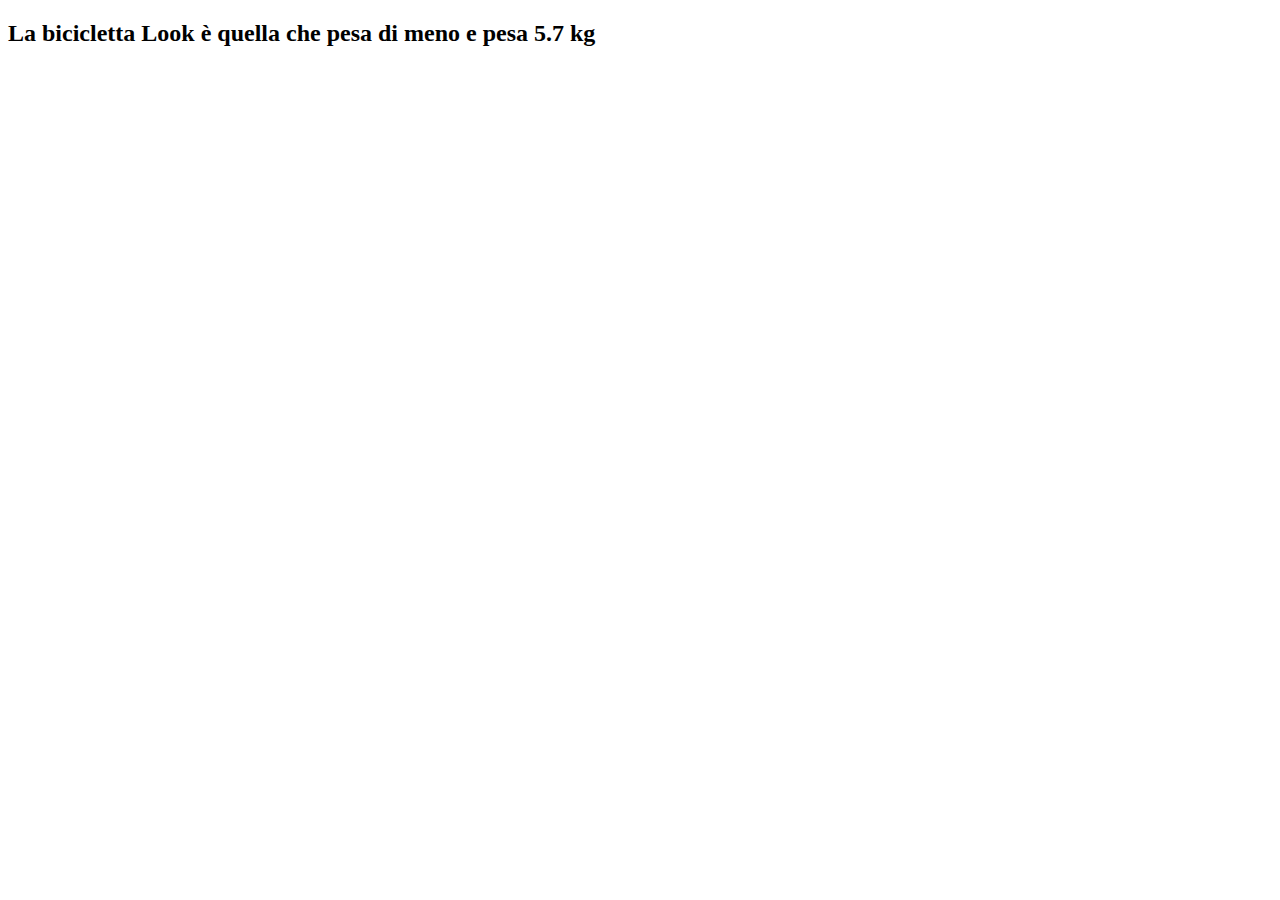
<file: snack 3/index.html>
<!DOCTYPE html>
<html lang="en">
  <head>
    <meta charset="UTF-8" />
    <meta name="viewport" content="width=device-width, initial-scale=1.0" />
    <title>Document</title>

    <!-- link font-awsome -->
    <link
      rel="stylesheet"
      href="https://cdnjs.cloudflare.com/ajax/libs/font-awesome/6.5.0/css/all.min.css"
      integrity="sha512-Avb2QiuDEEvB4bZJYdft2mNjVShBftLdPG8FJ0V7irTLQ8Uo0qcPxh4Plq7G5tGm0rU+1SPhVotteLpBERwTkw=="
      crossorigin="anonymous"
      referrerpolicy="no-referrer"
    />

    <!-- Boolstrap -->
    <!-- <link
      href="https://cdn.jsdelivr.net/npm/bootstrap@5.3.2/dist/css/bootstrap.min.css"
      rel="stylesheet"
      integrity="sha384-T3c6CoIi6uLrA9TneNEoa7RxnatzjcDSCmG1MXxSR1GAsXEV/Dwwykc2MPK8M2HN"
      crossorigin="anonymous"
    /> -->

    <!-- link css -->
    <link rel="stylesheet" href="./css/style.css" />

    <!-- link font -->

    <!-- link Java Script functions -->
    <script type="text/javascript" src="./js/functions.js" defer></script>

    <!-- link Java Script main -->
    <script type="text/javascript" src="./js/main.js" defer></script>
  </head>
  <body>
    <header></header>
    <main>
      <div id="min-weight"></div>
    </main>
    <footer></footer>
    <!-- <script
      src="https://cdn.jsdelivr.net/npm/bootstrap@5.3.2/dist/js/bootstrap.bundle.min.js"
      integrity="sha384-C6RzsynM9kWDrMNeT87bh95OGNyZPhcTNXj1NW7RuBCsyN/o0jlpcV8Qyq46cDfL"
      crossorigin="anonymous"
    ></script> -->
  </body>
</html>
</file>
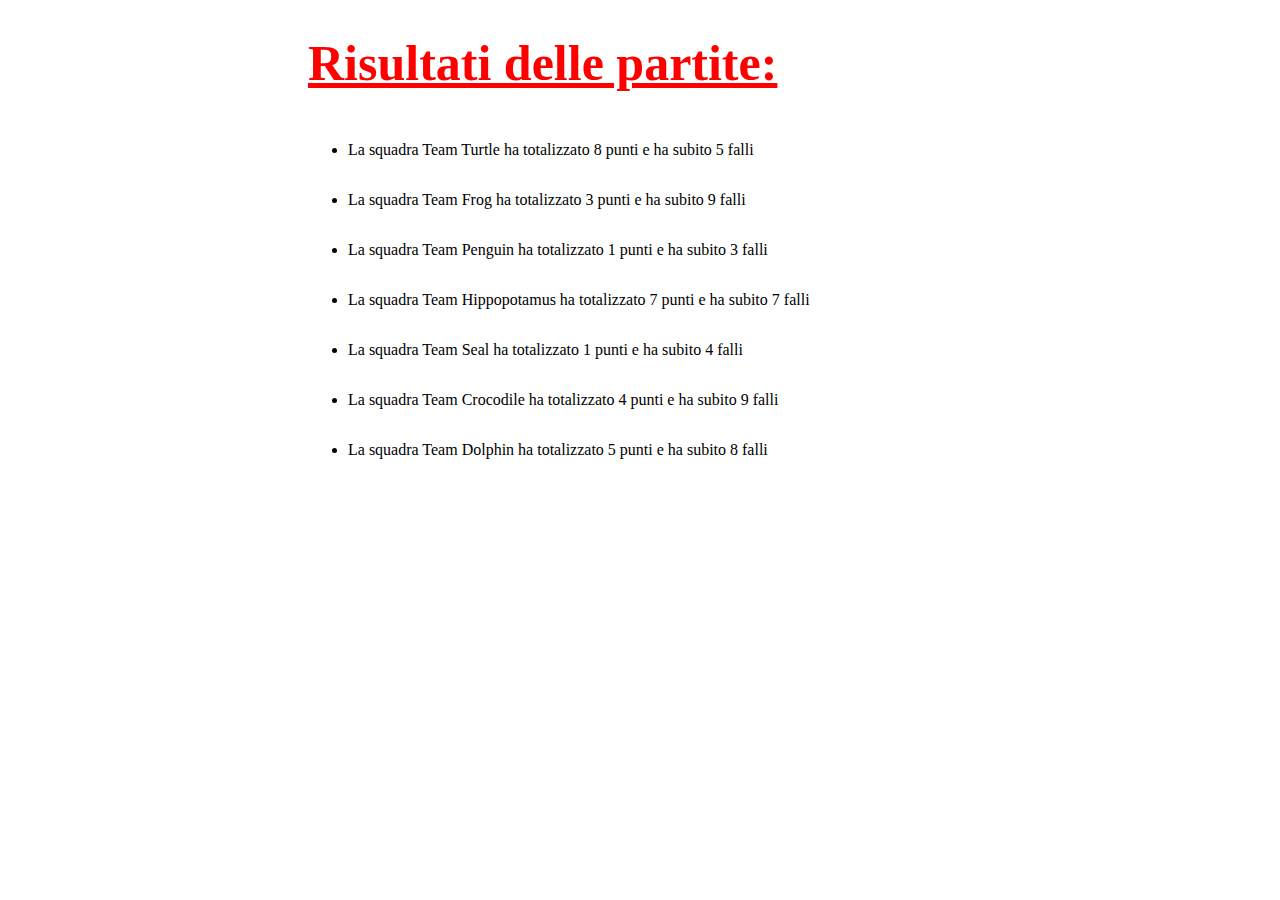
<file: snack 4/index.html>
<!DOCTYPE html>
<html lang="en">
  <head>
    <meta charset="UTF-8" />
    <meta name="viewport" content="width=device-width, initial-scale=1.0" />
    <title>Document</title>

    <!-- link font-awsome -->
    <link
      rel="stylesheet"
      href="https://cdnjs.cloudflare.com/ajax/libs/font-awesome/6.5.0/css/all.min.css"
      integrity="sha512-Avb2QiuDEEvB4bZJYdft2mNjVShBftLdPG8FJ0V7irTLQ8Uo0qcPxh4Plq7G5tGm0rU+1SPhVotteLpBERwTkw=="
      crossorigin="anonymous"
      referrerpolicy="no-referrer"
    />

    <!-- Boolstrap -->
    <!-- <link
      href="https://cdn.jsdelivr.net/npm/bootstrap@5.3.2/dist/css/bootstrap.min.css"
      rel="stylesheet"
      integrity="sha384-T3c6CoIi6uLrA9TneNEoa7RxnatzjcDSCmG1MXxSR1GAsXEV/Dwwykc2MPK8M2HN"
      crossorigin="anonymous"
    /> -->

    <!-- link css -->
    <link rel="stylesheet" href="./css/style.css" />

    <!-- link font -->

    <!-- link Java Script functions -->
    <script type="text/javascript" src="./js/functions.js" defer></script>

    <!-- link Java Script main -->
    <script type="text/javascript" src="./js/main.js" defer></script>
  </head>
  <body>
    <header></header>
    <main>
      <div class="container">
        <h1>Risultati delle partite:</h1>
        <ul id="list-container"></ul>
      </div>
    </main>
    <footer></footer>
    <!-- <script
      src="https://cdn.jsdelivr.net/npm/bootstrap@5.3.2/dist/js/bootstrap.bundle.min.js"
      integrity="sha384-C6RzsynM9kWDrMNeT87bh95OGNyZPhcTNXj1NW7RuBCsyN/o0jlpcV8Qyq46cDfL"
      crossorigin="anonymous"
    ></script> -->
  </body>
</html>
</file>
<file: snack 4/css/style.css>
.container {
  margin: 30px 300px;
}
h1 {
  font-size: 50px;
  text-decoration: underline;
  color: red;
}
li {
  line-height: 50px;
}
</file>
<file: snack 3/css/style.css>
/* RESET
* {
  margin: 0;
  padding: 0;
  box-sizing: border-box;
}

img {
  max-width: 100%;
}

ul {
  list-style: none;
}

li {
  display: inline-block;
}

a {
  color: inherit;
}

/* UTILS */

/* .container {
  max-width: 1080px;
  padding: 0;
}

body {
} */
</file>
